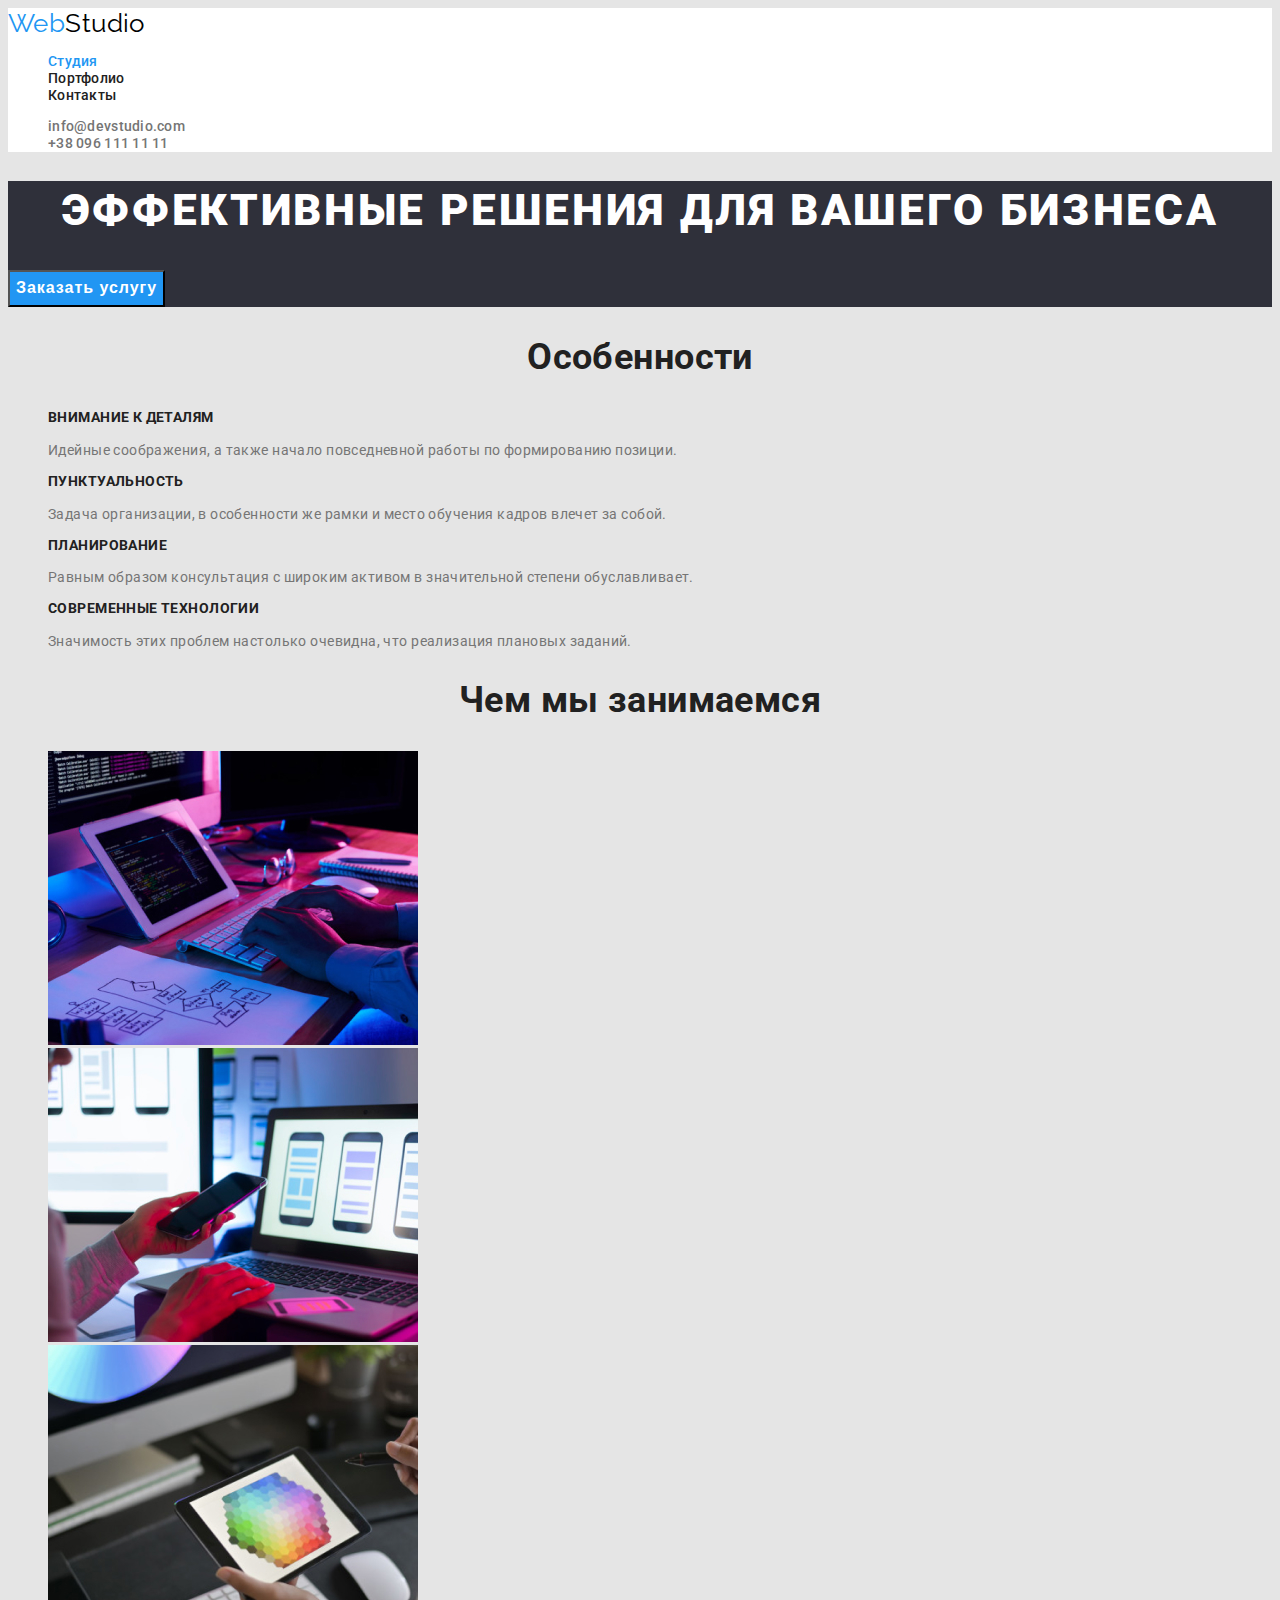
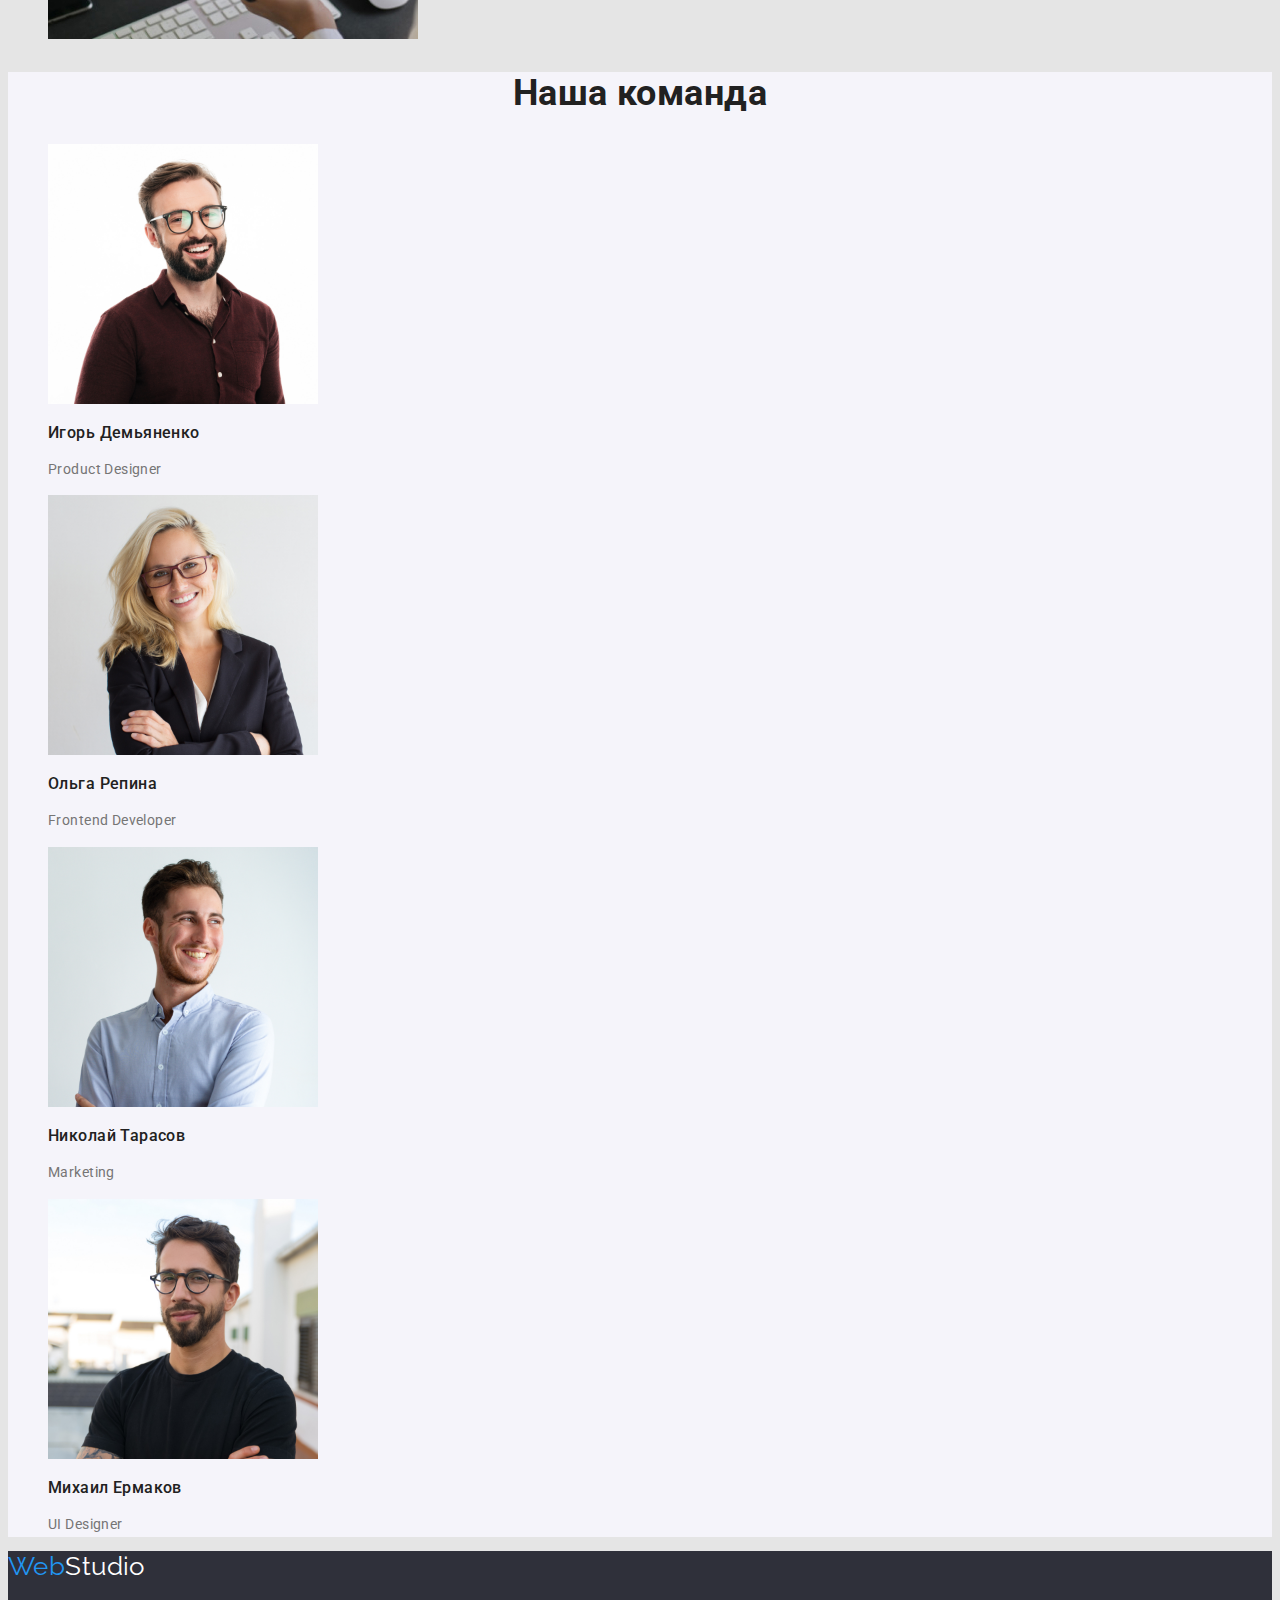
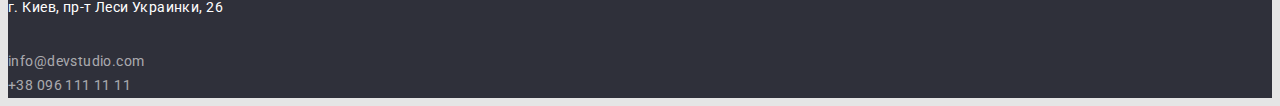
<file: index.html>
<!DOCTYPE html>
<html lang="ru">
<head>
    <meta charset="UTF-8">
    <meta http-equiv="X-UA-Compatible" content="IE=edge">
    <meta name="viewport" content="width=device-width, initial-scale=1.0">
    <title>Document</title>
    <link href="https://fonts.googleapis.com/css2?family=Raleway:wght@700&family=Roboto:wght@400;500;700;900&display=swap" rel="stylesheet">
    <link rel="stylesheet" href="./css/styles.css">
</head>
<body>
    <header class="header">
        <nav>
            <a href="" class="logo-header">Web<span class="logo-studio">Studio</span></a>
            <ul class="site-nav list">
                <li><a href="" class="link current">Студия</a></li>
                <li><a href="./portfolio.html" class="link">Портфолио</a></li>
                <li><a href="" class="link">Контакты</a></li>
            </ul>
        </nav>
        <ul class="auth-nav list">
            <li><a href="mailto:info@devstudio.com" class="socials">info@devstudio.com</a></li>
            <li><a href="tel:+380961111111" class="socials">+38 096 111 11 11</a></li>
        </ul>
    </header>
    <main>
        <!--Шапка-->
        <div class="hero">
            <h1 class="hero-title">Эффективные решения для вашего бизнеса</h1>
            <button class="button">Заказать услугу</button>
        </div>
        <!--Особенности-->
        <section class="section">
            <h2 class="section-title">Особенности</h2>
            <ul class="features list">
                <li>
                    <h3 class="title-features">ВНИМАНИЕ К ДЕТАЛЯМ</h3>
                    <p>Идейные соображения, а также начало повседневной работы по формированию позиции.</p>
                </li>
                <li>
                    <h3 class="title-features">ПУНКТУАЛЬНОСТЬ</h3>
                    <p>Задача организации, в особенности же рамки и место обучения кадров влечет за собой.</p>
                </li>
                <li>
                    <h3 class="title-features">ПЛАНИРОВАНИЕ</h3>
                    <p>Равным образом консультация с широким активом в значительной степени обуславливает.</p>
                </li>
                <li>
                    <h3 class="title-features">СОВРЕМЕННЫЕ ТЕХНОЛОГИИ</h3>
                    <p>Значимость этих проблем настолько очевидна, что реализация плановых заданий.</p>
                </li>
            </ul>
        </section>
        <!--Чем мы занимаемся-->
        <section class="section">
            <h2 class="section-title">Чем мы занимаемся</h2>
            <ul class="section-list list">
                <li>
                    <a href=""><img src="./images/box-1.jpg" alt="работа на компьютере" width="370" height="294"></a>
                </li>
                <li>
                    <a href=""><img src="./images/box-2.jpg" alt="работа на телефоне" width="370" height="294"></a>
                </li>
                <li>
                    <a href=""><img src="./images/box-3.jpg" alt="работа на планшете" width="370" height="294"></a>
                </li>
            </ul>
        </section>
        <!--Наша команда-->
        <section class="team">
            <h2 class="team-title">Наша команда</h2>
            <ul class="team-list list">
                <li>
                    <img src="./images/team-card-1.jpg" alt="Игорь Демьяненко" width="270" height="260">
                    <h3 class="subtitle">Игорь Демьяненко</h3>
                    <p class="job" lang="en">Product Designer</p>
                </li>
                <li>
                    <img src="./images/team-card-2.jpg" alt="Ольга Репина" width="270" height="260">
                    <h3 class="subtitle">Ольга Репина</h3>
                    <p class="job" lang="en">Frontend Developer</p>
                </li>
                <li>
                    <img src="./images/team-card-3.jpg" alt="Николай Тарасов" width="270" height="260">
                    <h3 class="subtitle">Николай Тарасов</h3>
                    <p class="job" lang="en">Marketing</p>
                </li>
                <li>
                    <img src="./images/team-card-4.jpg" alt="Михаил Ермаков" width="270" height="260">
                    <h3 class="subtitle">Михаил Ермаков</h3>
                    <p class="job" lang="en">UI Designer</p>
                </li>
            </ul>
        </section>
    </main>
    <footer class="footer">
        <a href="" class="logo-footer">Web<span class="logo-studio">Studio</span></a>
        <address>
            <p class="footer-address">г. Киев, пр-т Леси Украинки, 26</p> <br />
            <a href="mailto:info@devstudio.com" class="footer-socials">info@devstudio.com</a> <br />
            <a href="tel:+380961111111" class="footer-socials">+38 096 111 11 11</a>
        </address>
    </footer>  
</body>
</html>
</file>
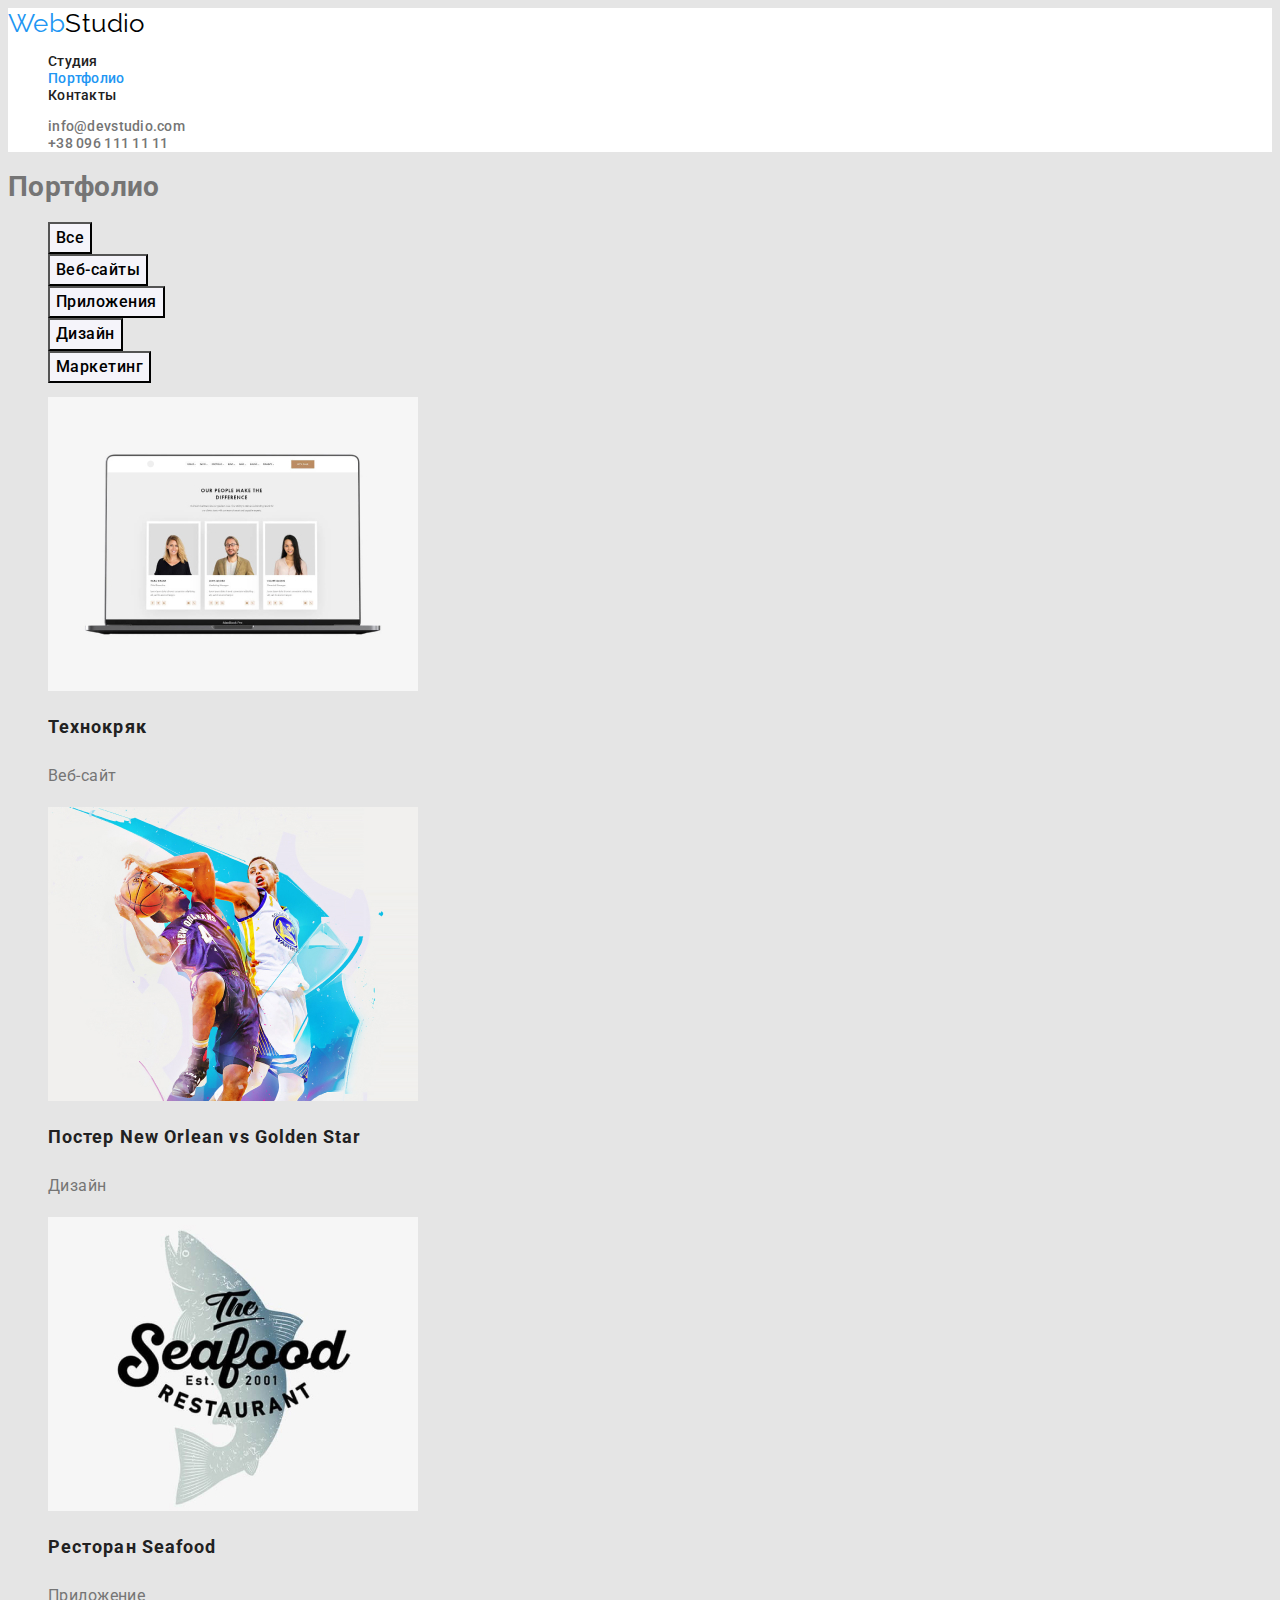
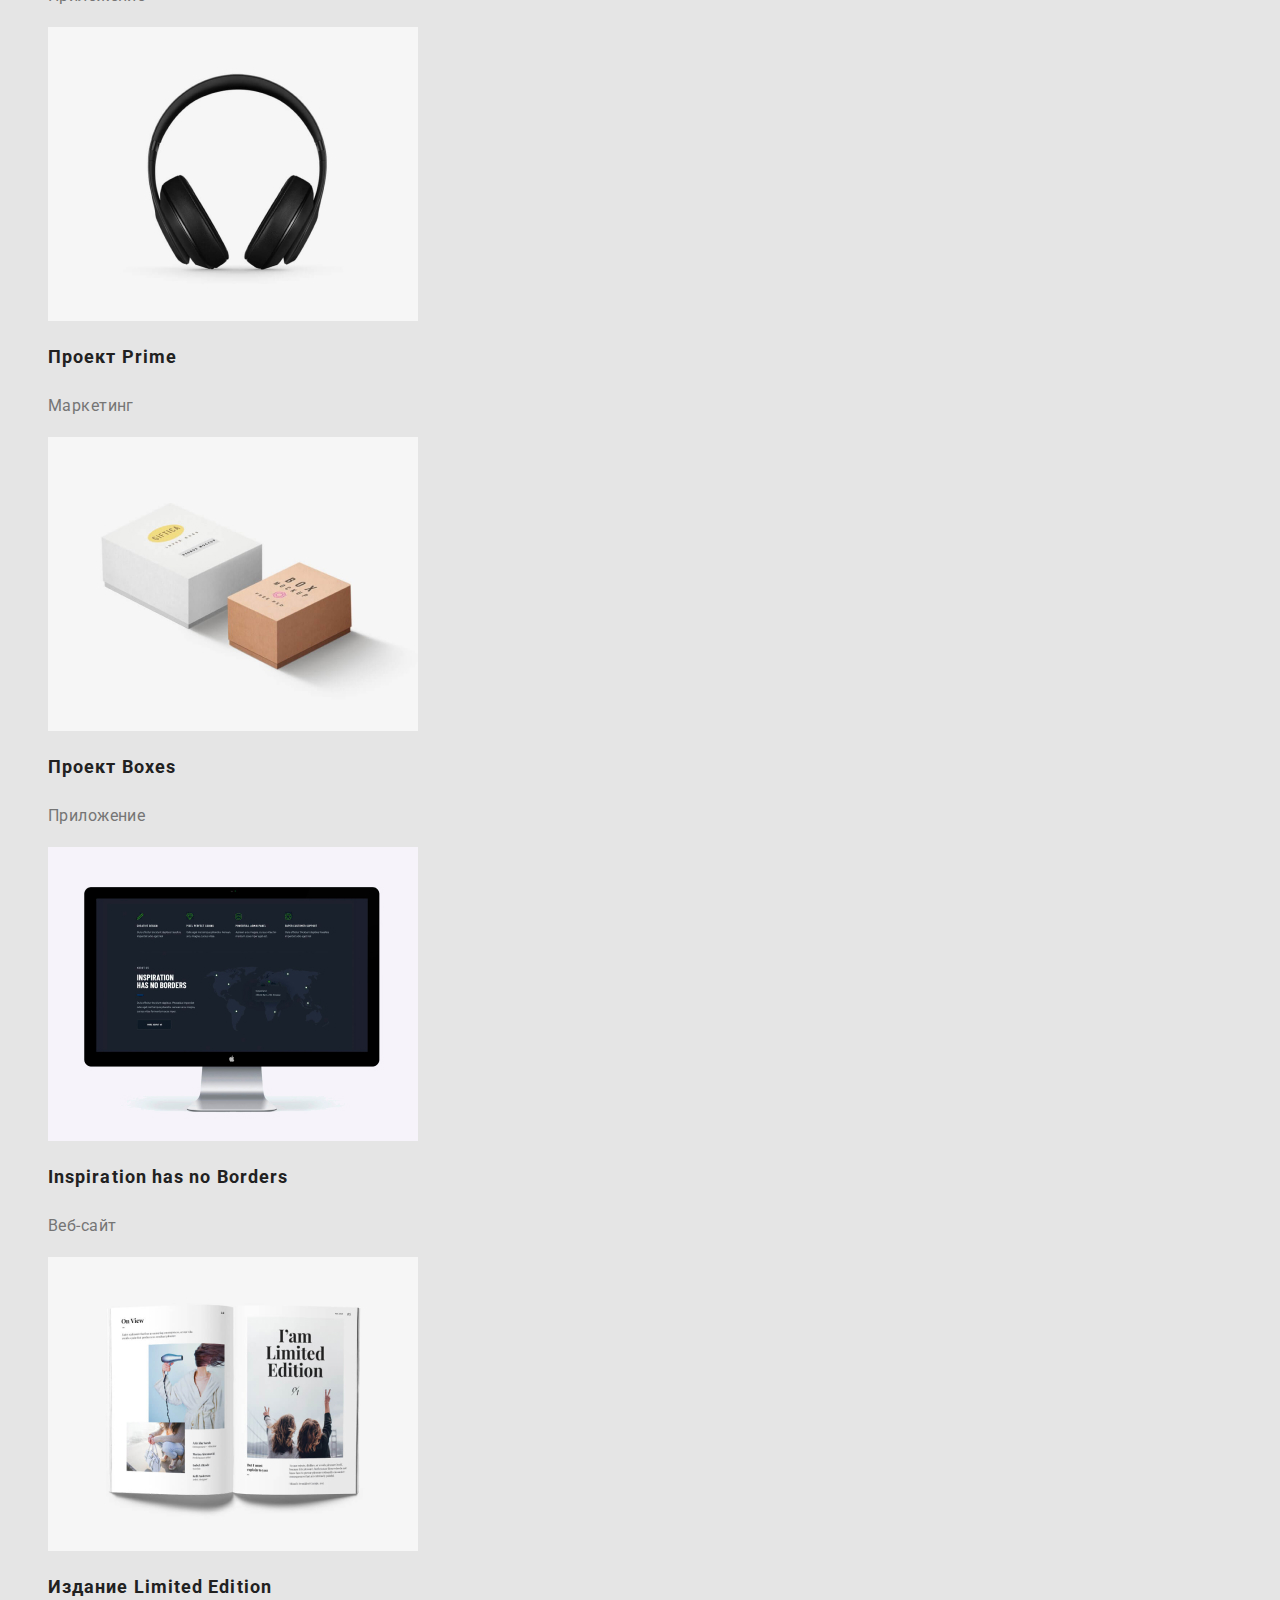
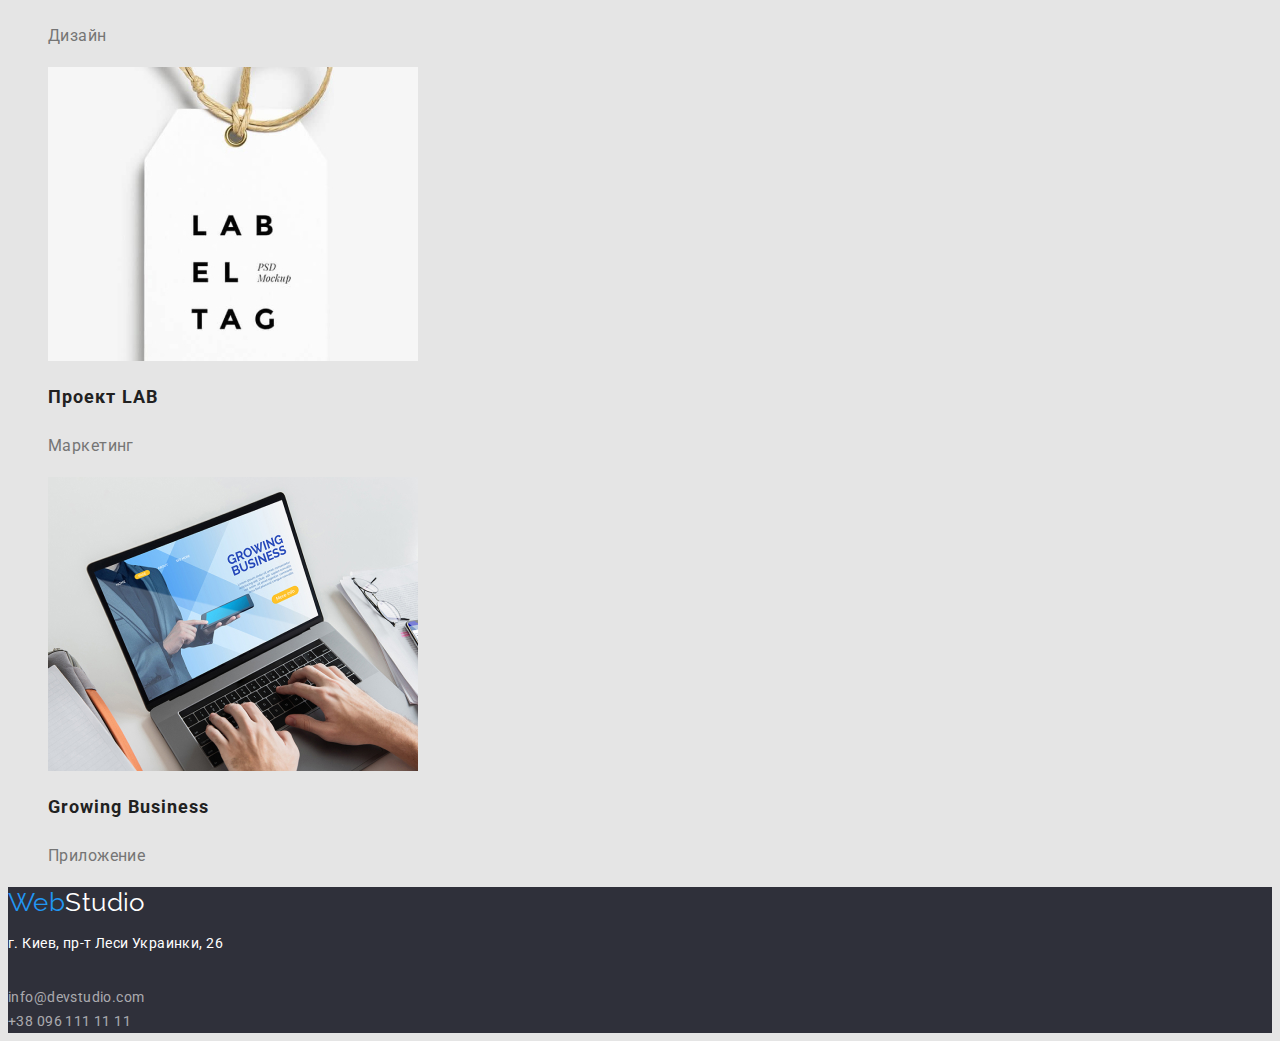
<file: portfolio.html>
<!DOCTYPE html>
<html lang="ru">
<head>
    <meta charset="UTF-8">
    <meta http-equiv="X-UA-Compatible" content="IE=edge">
    <meta name="viewport" content="width=device-width, initial-scale=1.0">
    <title>Document</title>
    <link href="https://fonts.googleapis.com/css2?family=Raleway:wght@700&family=Roboto:wght@400;500;700;900&display=swap" rel="stylesheet">
    <link rel="stylesheet" href="./css/styles.css">
</head>
<body>
    <header class="header">
        <nav>
            <a href="" class="logo-header">Web<span class="logo-studio">Studio</span></a>
            <ul class="site-nav list">
                <li><a href="./index.html" class="link">Студия</a></li>
                <li><a href="" class="link current">Портфолио</a></li>
                <li><a href="./index.html" class="link">Контакты</a></li>
            </ul>
        </nav>
        <ul class="auth-nav list">
            <li><a href="mailto:info@devstudio.com" class="socials">info@devstudio.com</a></li>
            <li><a href="tel:+380961111111" class="socials">+38 096 111 11 11</a></li>
        </ul>
    </header>
    <main>
       <section>
           <h1>Портфолио</h1>
           <!--Навигация-->
           <ul class="btn list">
               <li><button type="button" class="btn-list">Все</button></li>
               <li><button type="button" class="btn-list">Веб-сайты</button></li>
               <li><button type="button" class="btn-list">Приложения</button></li>
               <li><button type="button" class="btn-list">Дизайн</button></li>
               <li><button type="button" class="btn-list">Маркетинг</button></li>
           </ul>
           <!--Услуги-->
                <ul class="services list">
                    <li>
                        <a href=""><img src="./images/project-1.jpg" alt="вебсайт на ноутбуке" width="370" height="294"></a>
                        <h2 class="heading">Технокряк</h2>
                        <p class="vacancy">Веб-сайт</p>
                    </li>
                    <li>
                        <a href=""><img src="./images/project-2.jpg" alt="два баскетболиста" width="370" height="294"></a>
                        <h2 class="heading">Постер <span lang="en">New Orlean vs Golden Star</span></h2>
                        <p class="vacancy">Дизайн</p>
                    </li>
                    <li>
                        <a href=""><img src="./images/project-3.jpg" alt="ресторан морской еды" width="370" height="294"></a>
                        <h2 class="heading">Ресторан Seafood</h2>
                        <p class="vacancy">Приложение</p>
                    </li>
                    <li>
                        <a href=""><img src="./images/project-4.jpg" alt="наушники" width="370" height="294"></a>
                        <h2 class="heading">Проект <span lang="en">Prime</span></h2>
                        <p class="vacancy">Маркетинг</p>
                    </li>
                    <li>
                        <a href=""><img src="./images/project-5.jpg" alt="две коробки" width="370" height="294"></a>
                        <h2 class="heading">Проект <span lang="en">Boxes</span></h2>
                        <p class="vacancy">Приложение</p>
                    </li>
                    <li>
                        <a href=""><img src="./images/project-6.jpg" alt="вебсайт на моноблоке" width="370" height="294"></a>
                        <h2 lang="en" class="heading">Inspiration has no Borders</h2>
                        <p class="vacancy">Веб-сайт</p>
                    </li>
                    <li>
                        <a href=""><img src="./images/project-7.jpg" alt="журнал" width="370" height="294"></a>
                        <h2 class="heading">Издание <span lang="en">Limited Edition</span></h2>
                        <p class="vacancy">Дизайн</p>
                    </li>
                    <li>
                        <a href=""><img src="./images/project-8.jpg" alt="этикетка" width="370" height="294"></a>
                        <h2 class="heading">Проект <span lang="en">LAB</span></h2>
                        <p class="vacancy">Маркетинг</p>
                    </li>
                    <li>
                        <a href=""><img src="./images/project-9.jpg" alt="приложение на ноутбуке" width="370" height="294"></a>
                        <h2 lang="en" class="heading">Growing Business</h2>
                        <p class="vacancy">Приложение</p>
                    </li>
                </ul>
       </section>
    </main>
    <footer class="footer">
        <a href="" class="logo-footer">Web<span class="logo-studio">Studio</span></a>
        <address>
            <p class="footer-address">г. Киев, пр-т Леси Украинки, 26</p> <br />
            <a href="mailto:info@devstudio.com" class="footer-socials">info@devstudio.com</a> <br />
            <a href="tel:+380961111111" class="footer-socials">+38 096 111 11 11</a>
        </address>
    </footer>  
</body>
</html>
</file>
<file: css/styles.css>
/* цвет текста
#212121 - заголовки
#757575 - основной текст
#2196F3 - синий
#FFFFFF - белый
rgba(255, 255, 255, 0.6) адресс в подвале*/

/* цвет фона
#E5E5E5 - основной
#F5F4FA - вторичный
#FFFFFF - голова
#2F303A - подвал*/

:root {
    --primery-text-color: #757575;
    --title-text-color: #212121;
    --accent-color: #2196F3;
    --primery-bgr-color: #E5E5E5;
    --title-white-color: #FFFFFF;
    --accent-bgr-color: #F5F4FA;
}

body {
    color: var(--primery-text-color);
    background-color: var(--primery-bgr-color);
    font-family: Roboto, sans-serif;
    letter-spacing: 0.03em;
    font-size: 14px;
    cursor: pointer;
}

.list {
    list-style: none;
}

/* Header */
.header {
    background-color: var(--title-white-color);
}

/* Logo */
.logo-header {
    color: var(--accent-color);
    font-family: Raleway, cursive;
    font-size: 26px;
    line-height: 1.19;
    text-decoration: none;
}

.logo-header > .logo-studio {
    color: #000000;
}

/* Site-nav */
.site-nav .link {
    color: var(--title-text-color);
    font-weight: 500;
    font-size: 14px;
    line-height: 1.14;
    letter-spacing: 0.02em;
    text-decoration: none;
}

.site-nav .link:hover, 
.site-nav .link:focus {
    color: var(--accent-color);
}

.site-nav .link.current{
    color: var(--accent-color);
}

.auth-nav .socials {
    color: var(--primery-text-color);
    font-weight: 500;
    font-size: 14px;
    line-height: 1.14;
    letter-spacing: 0.02em;
    text-decoration: none;
}

.auth-nav .socials:hover,
.auth-nav .socials:focus {
    color: var(--accent-color);
}

/* Шапка */
.hero {
    background-color: #2F303A;
}

.hero-title {
    color: var(--title-white-color);
    font-weight: 900;
    font-size: 44px;
    line-height: 1.36;
    text-align: center;
    letter-spacing: 0.06em;
    text-transform: uppercase;
}

/* Button*/
.button {
    color: var(--title-white-color);
    background-color: var(--accent-color);
    font-weight: 700;
    font-size: 16px;
    line-height: 1.88;
    display: flex;
    align-items: center;
    text-align: center;
    letter-spacing: 0.06em;
}

/* Section */
.section-title {
    color: var(--title-text-color);
    font-weight: 700;
    font-size: 36px;
    line-height: 1.17;
    text-align: center;
}

/* Features */
.features .title-features {
    color: var(--title-text-color);
    font-weight: 700;
    font-size: 14px;
    line-height: 1.4;
}

/* Team */
.team {
    background-color: var(--accent-bgr-color);
}

.team-title {
    color: var(--title-text-color);
    font-weight: 700;
    font-size: 36px;
    line-height: 1.17;
    text-align: center;
}

.subtitle {
    color: var(--title-text-color);
    font-weight: 500;
    font-size: 16px;
    line-height: 1.19;
}

.team-list .job {
    font-size: 14px;
    line-height: 1.7;
}

/* Footer */
.footer {
    background-color: #2F303A;
}

.logo-footer {
    color: var(--accent-color);
    font-family: Raleway, cursive;
    font-size: 26px;
    line-height: 1.19;
    text-decoration: none;
}

.logo-footer > .logo-studio {
    color: var(--title-white-color);
}

.footer .footer-address {
    color: var(--title-white-color);
    line-height: 1.71;
    font-style: normal;
}

.footer .footer-socials {
    color: rgba(255, 255, 255, 0.6);
    text-decoration: none;
    line-height: 1.71;
    font-style: normal;
}

.footer .footer-socials:hover,
.footer .footer-socials:focus {
    color: var(--accent-color);
}

/* Styles.css for portfolio.html */
/* Навигация */
.btn .btn-list {
    background-color: var(--accent-bgr-color);
    font-family: inherit;
    font-weight: 500;
    font-size: 16px;
    line-height: 1.63;
    letter-spacing: 0.03em;  
}

.btn .btn-list:hover,
.btn .btn-list:focus {
    background-color: var(--accent-color);
}

.btn .btn-list.current {
    background-color: var(--accent-color);
}

/* Услуги */
.heading {
    color: var(--title-text-color);
    font-weight: 700;
    font-size: 18px;
    line-height: 2;
    letter-spacing: 0.06em;
}

.services .vacancy {
    font-size: 16px;
    line-height: 1.88;
}
</file>
